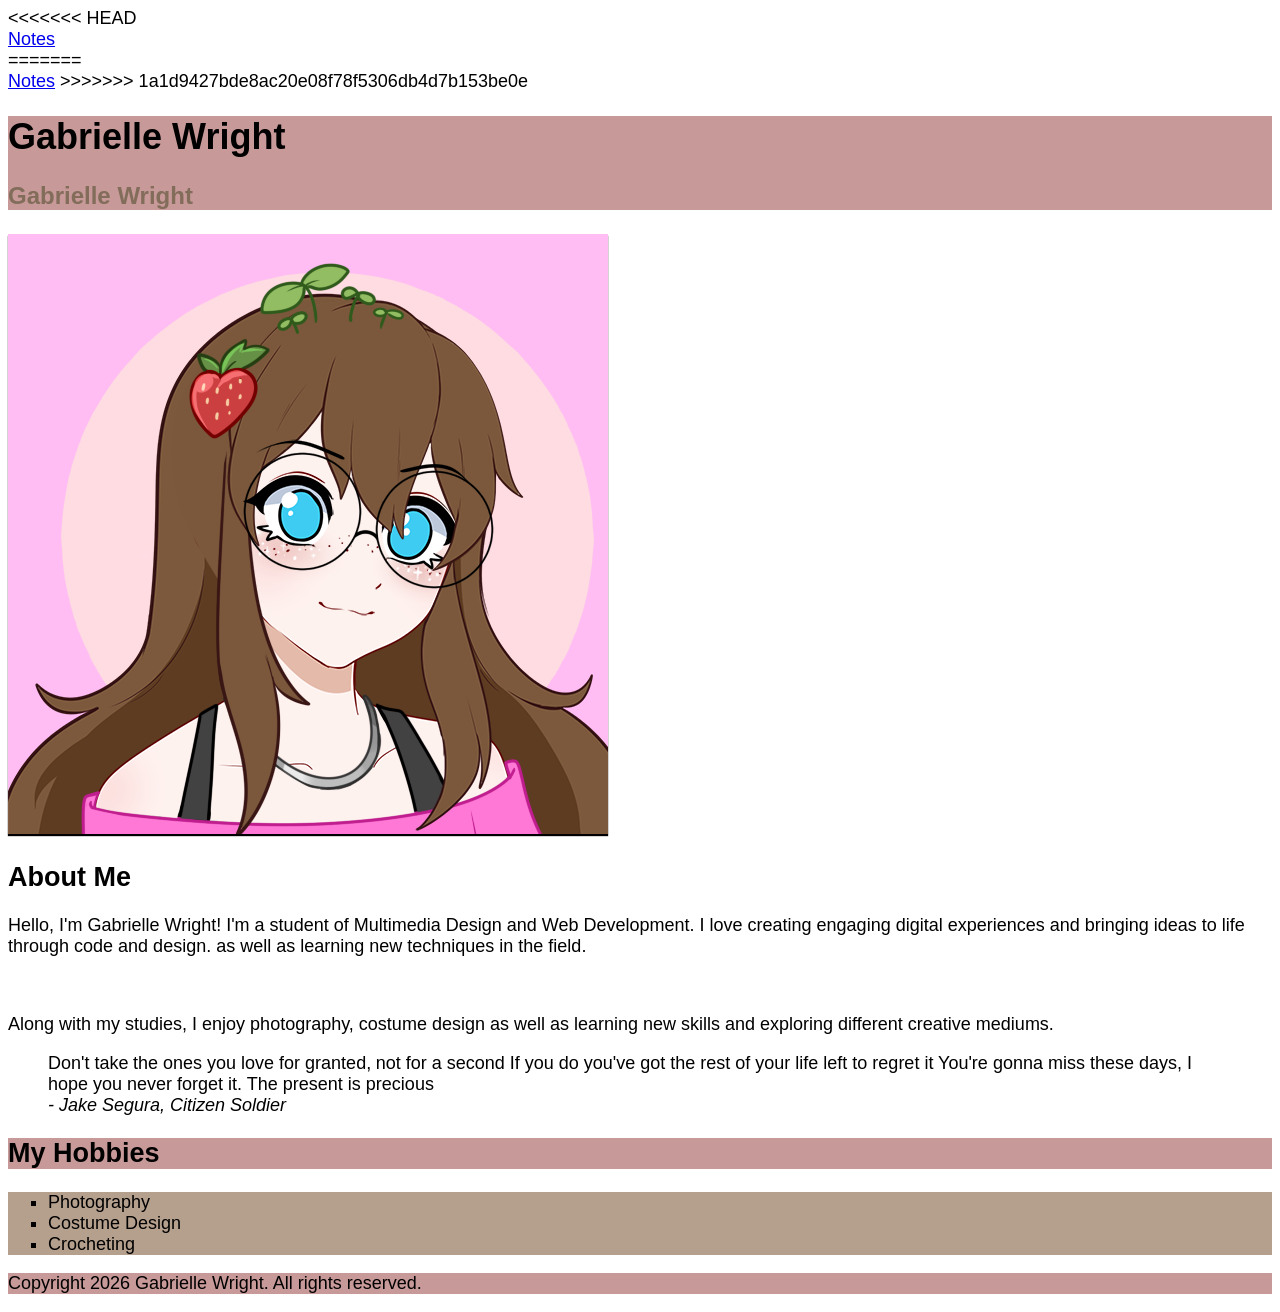
<file: html-assignment/index.html>
<!DOCTYPE html>
<html lang="en">
<head>
    <meta charset="UTF-8">
    <meta name="viewport" content="width=device-width, initial-scale=1.0">
    <title>HTML Assignment</title>
    <link rel="stylesheet" href="css/main.css">
</head>
<body>
<<<<<<< HEAD
            <div class="notes-page"><a href="notes.html">Notes</a></div>
=======
            <div class="notepage"></div><a href="notes.html">Notes</a></div>
>>>>>>> 1a1d9427bde8ac20e08f78f5306db4d7b153be0e
    <header> 
        <h1>Gabrielle Wright</h1>
        <p class="site-title">Gabrielle Wright</p>
    </header>
    <img src="images/piccrewimg.png" alt="Gabrielle Wright" id="piccrewimg">
    <article>
        <h2>About Me</h2>
        <p>Hello, I'm Gabrielle Wright! I'm a student of Multimedia Design and Web Development. I love creating engaging digital experiences and bringing ideas to life through code and design. as well as learning new techniques in the field.</p>
        <br>
        <p>Along with my studies, I enjoy photography, costume design as well as learning new skills and exploring different creative mediums.</p>
    </article>
    <blockquote>
        Don't take the ones you love for granted, not for a second If you do you've got the rest of your life left to regret it You're gonna miss these days, I hope you never forget it. The present is precious <br>
        <cite>- Jake Segura, Citizen Soldier</cite>
    </blockquote>
    <header>
        <h2>My Hobbies</h2>
    </header>
    <ul data-custom="hobby">
        <li>Photography</li>
        <li>Costume Design</li>
        <li>Crocheting</li>
    </ul>
    <footer>
        <p>Copyright 2026 Gabrielle Wright. All rights reserved.</p>
    </footer>
</body>
</html>
</file>
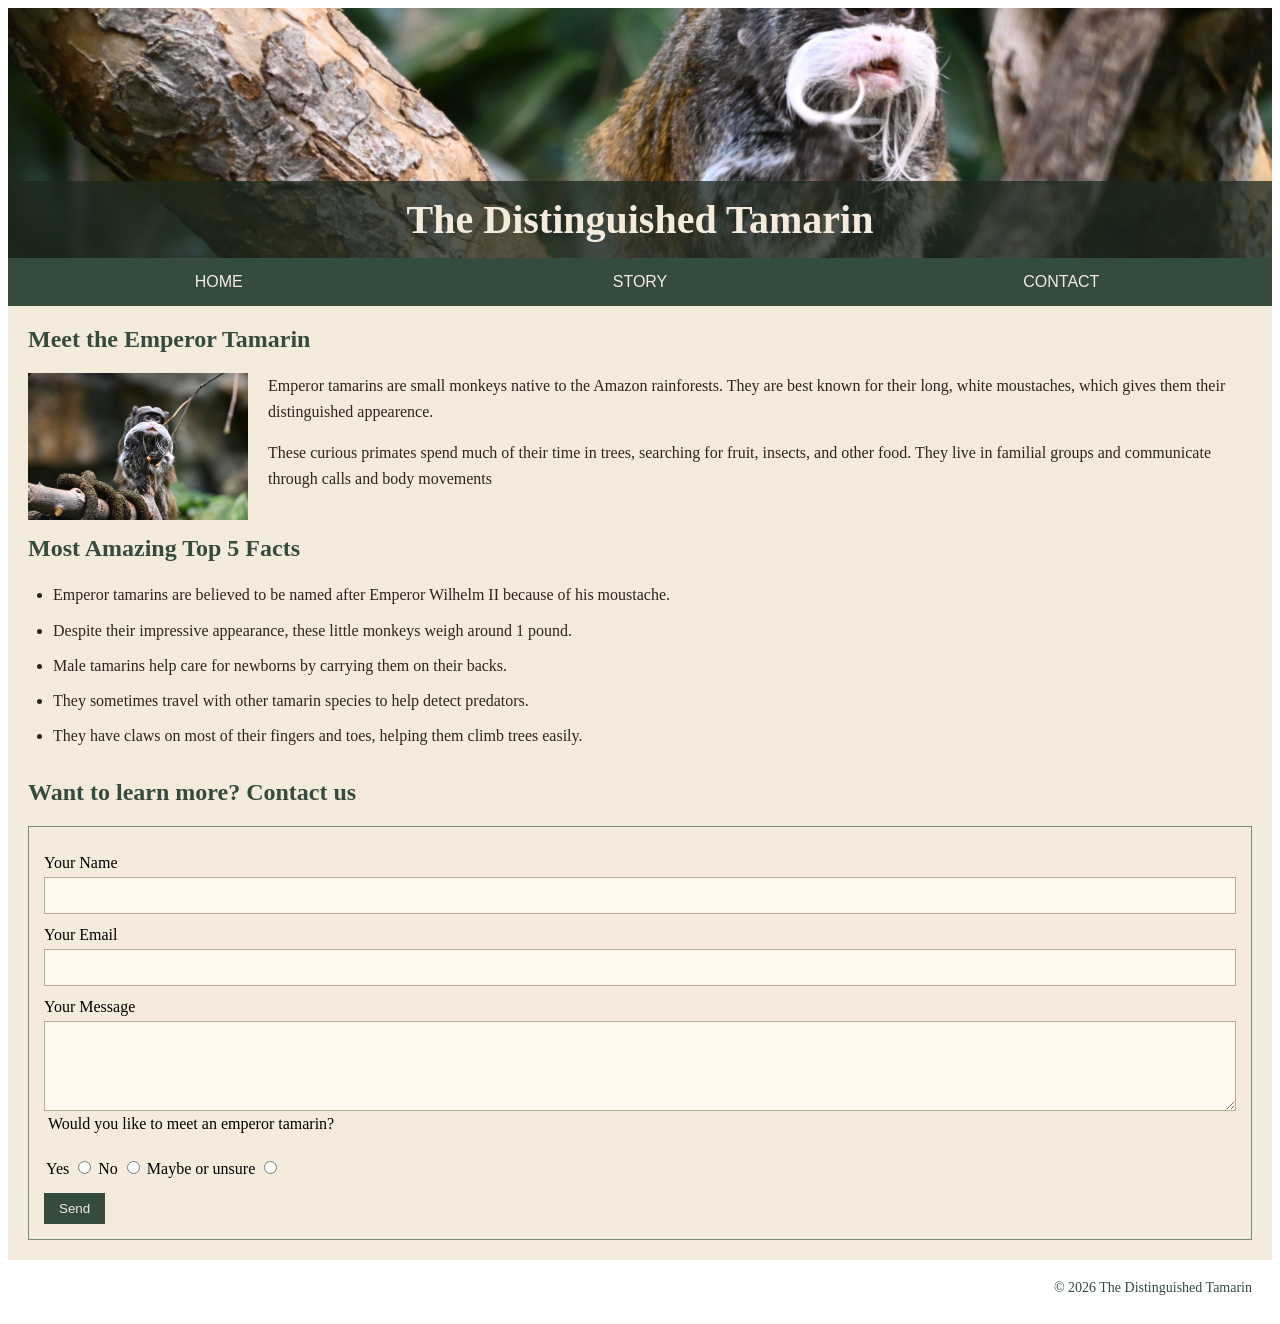
<file: midterm/index.html>
<!DOCTYPE html>
<html lang="en">
<head>
    <meta charset="UTF-8">
    <meta name="viewport" content="width=device-width, initial-scale=1.0">
    <title>mcmi0168 midterm</title>
    <link rel="stylesheet" href="css/main.css">
</head>
<body>
    <div class="wrapper">
        <header>
            <img src="images/tamarin-wide.jpeg" 
            alt="Emperor tamarin sitting among tree branches">
            <h1>The Distinguished Tamarin</h1>
        </header>
        <!--Main nav-->
        <nav>
            <a href="#home">HOME</a>
            <a href="#story">STORY</a>
            <a href="#contact">CONTACT</a>
        </nav>
        <!-- Main content-->
         <main id="home">
            <article id="story">
                <h2>Meet the Emperor Tamarin</h2>
                <img src="images/tamarin.jpeg"
                alt="Emperor tamarin with white moustache">
                <p>
                    Emperor tamarins are small monkeys native to the Amazon rainforests. They are best known for their long, white moustaches, which gives them their distinguished appearence.
                </p>

                <p>
                    These curious primates spend much of their time in trees, searching for fruit, insects, and other food. They live in familial groups and communicate through calls and body movements
                </p>
            </article>
            
            <!--Fun Facts about emperor tamarins-->
            <section class="facts">
                <h2> Most Amazing Top 5 Facts</h2>
                <ul>
                    <li> Emperor tamarins are believed to be named after Emperor Wilhelm II because of his moustache.</li>
                    <li> Despite their impressive appearance, these little monkeys weigh around 1 pound.</li>
                    <li>Male tamarins help care for newborns by carrying them on their backs.</li>
                    <li> They sometimes travel with other tamarin species to help detect predators.</li>
                    <li> They have claws on most of their fingers and toes, helping them climb trees easily.</li>
                    </ul>
            </section>
            <!--Contact form-->
            <section id="contact" class="contact">
                <h2>Want to learn more? Contact us</h2>
                <form action="#" method="get">
                    <label for="name">Your Name</label>
                    <input type="text" id="name" name="name">

                    <label for="email">Your Email</label>
                    <input type="email" id="email" name="email">

                    <label for="message">Your Message</label>
                    <textarea id="message" name="message"></textarea>

                    <fieldset>
                        <legend>Would you like to meet an emperor tamarin?</legend>
                        <label for="yes">Yes</label>
                        <input type="radio" id="yes" name="visit" value="yes">

                        <label for="no">No</label>
                        <input type="radio" id="no" name="visit" value="no">

                        <label for="maybe">Maybe or unsure</label>
                        <input type="radio" id="mayb" name="visit" value="maybe">
                    </fieldset>

                    <button type="submit">Send</button>
                </form>
            </section>
        </main>
        <!--Website Footer-->
        <footer>
            <p>&copy; 2026 The Distinguished Tamarin</p>
        </footer>
    </div>

</body>
</html>
</file>
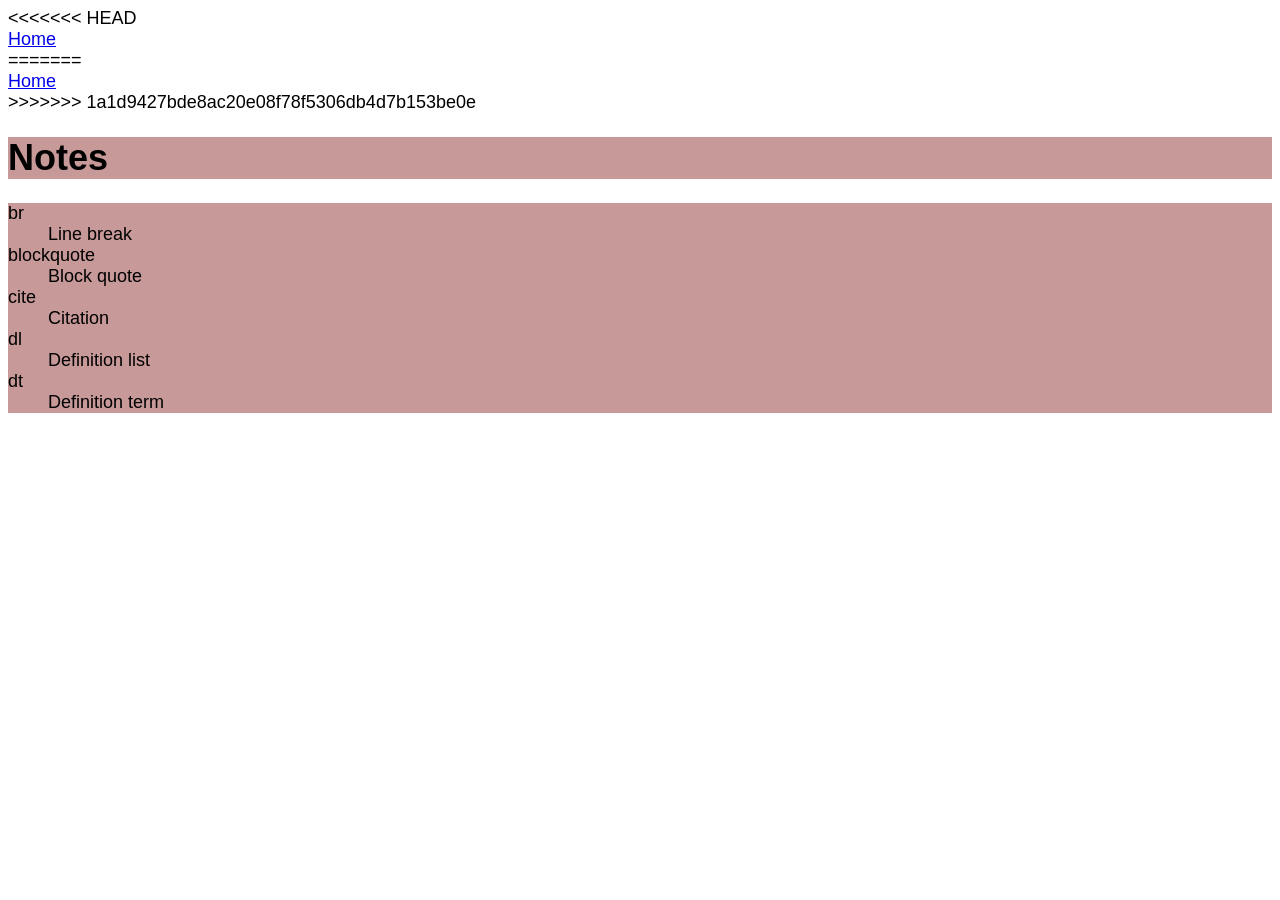
<file: html-assignment/notes.html>
<!DOCTYPE html>
<html lang="en">
<head>
    <meta charset="UTF-8">
    <meta name="viewport" content="width=device-width, initial-scale=1.0">
    <title>Notes</title>
    <link rel="stylesheet" href="css/main.css">
</head>
<body>
<<<<<<< HEAD
        <div class="index-page"><a href="index.html">Home</a></div>
=======
        <div class="homepage"><a href="index.html">Home</a></div>
>>>>>>> 1a1d9427bde8ac20e08f78f5306db4d7b153be0e
    <header>
        <h1>Notes</h1>
    </header>
    <dl data-custom="notes">
        <dt>br</dt>
        <dd>Line break</dd>
        <dt>blockquote</dt>
        <dd>Block quote</dd>
        <dt>cite</dt>
        <dd>Citation</dd>
        <dt>dl</dt>
        <dd>Definition list</dd>
        <dt>dt</dt>
        <dd>Definition term</dd>
    </dl>
    
</body>
</html>
</file>
<file: html-assignment/css/main.css>
body{
    font-family: Arial, Helvetica, sans-serif;
    font-size: 18px;
}
header,footer{
    background-color: #c79998;
}
.site-title {
    color: #826c5a;
    font-size: 24px;
    font-weight: bold;
}
#piccrewimg {
   box-shadow: 0 2px 1px rgba(0, 0, 2, 1);
}

[data-custom="hobby"] {
    list-style-type: square;
}

[data-custom="hobby"]:nth-child(odd) {
    background-color: #b59f8d;
}

[data-custom="notes"] {
    list-style-type: none;
    background-color: #c79998;
}

<<<<<<< HEAD
.index-page, .notes-page {
    text-decoration: none;
=======
.homepage, .notepage {
    display: inline-block;
>>>>>>> 1a1d9427bde8ac20e08f78f5306db4d7b153be0e
    background-color: #c79998;
    border: 2px solid #826c5a;
    text-decoration: none;
    color:ghostwhite;
    padding: 10px 15px;
}

<<<<<<< HEAD
.index-page, .notes-page :hover {
=======
.homepage:hover, .notepage:hover, .homepage:focus, .notepage:focus {
>>>>>>> 1a1d9427bde8ac20e08f78f5306db4d7b153be0e
    background-color: #826c5a;
    color: #ffffff;
}
</file>
<file: midterm/css/main.css>
/*Header and banner image*/
header{
    position: relative;
}

header img{
    display: block;
    width: 100%;
    height: 250px;
    object-fit: cover;
}

header h1{
    position: absolute;
    bottom: 0;
    left: 0;
    width: 100%;
    padding: 15px 0;
    text-align: center;
    color: #F5EBDD;
    font-size: 40px;
    margin: 0;
    background-color: rgba(28, 39, 30, 0.75);
}
/* nav bar */
nav {
    display: flex;
    background-color: #344b3d;
}

nav a {
    flex: 1;
    padding: 15px;
    color: #F5EBDD;
    text-align: center;
    text-decoration: none;
    font-family: Arial, Helvetica, sans-serif;
}
nav a:hover {
    background-color: #526b55;
}
/* Main Article */
main {
    padding: 20px;
    background-color: #F5EBDD;
}

article h2{
    color: #344b3d;
    margin-top: 0;
}

/* Wrap the article text round the image*/
article img{
    float: left;
    width: 220px;
    height:auto;
    margin: 0 20px 15px 0;
}
article p{
    line-height: 1.6;
    color: #2c241e
}
/* facts section*/
.facts {
clear: both;
margin-top: 30px;
}

.facts h2 {
    color: #344b3d;
}

.facts ul {
padding-left: 25px;
color: #2c241e;
line-height: 1.7;
}

.facts li {
    margin-bottom: 8px;
}

/* Contact form */
.contact {
    margin-top: 30px;
}

.contact h2 {
    color: #344b3d;
}

.contact form {
padding: 15px;
border: 1px solid #7b8b75;
}

.contact form > label{
    display: block;
    margin: 12px 0 5px;
}

.contact input[type=text],
.contact input[type="email"],
.contact textarea{
    width: 100%;
    box-sizing: border-box;
    padding: 10px;
    background-color: #fff9f0;
    border: 1px solid #b7aa95;
}

.contact textarea{
    height: 90px;
}

.contact fieldset{
    border: none;
    padding: 15px 0;
}

.contact legend {
    margin-bottom: 10px;
}

.contact button {
    padding: 8px 15px;
    background-color: #344b3d;
    color: #F5EBDD;
    border: none;
    cursor: pointer;
}
/* Footer styling */
footer{
    padding: 20px;
    text-align: right;
    color:#344b3d;
    font-size: 14px;
}

footer p {
    margin: 0;
}
</file>
